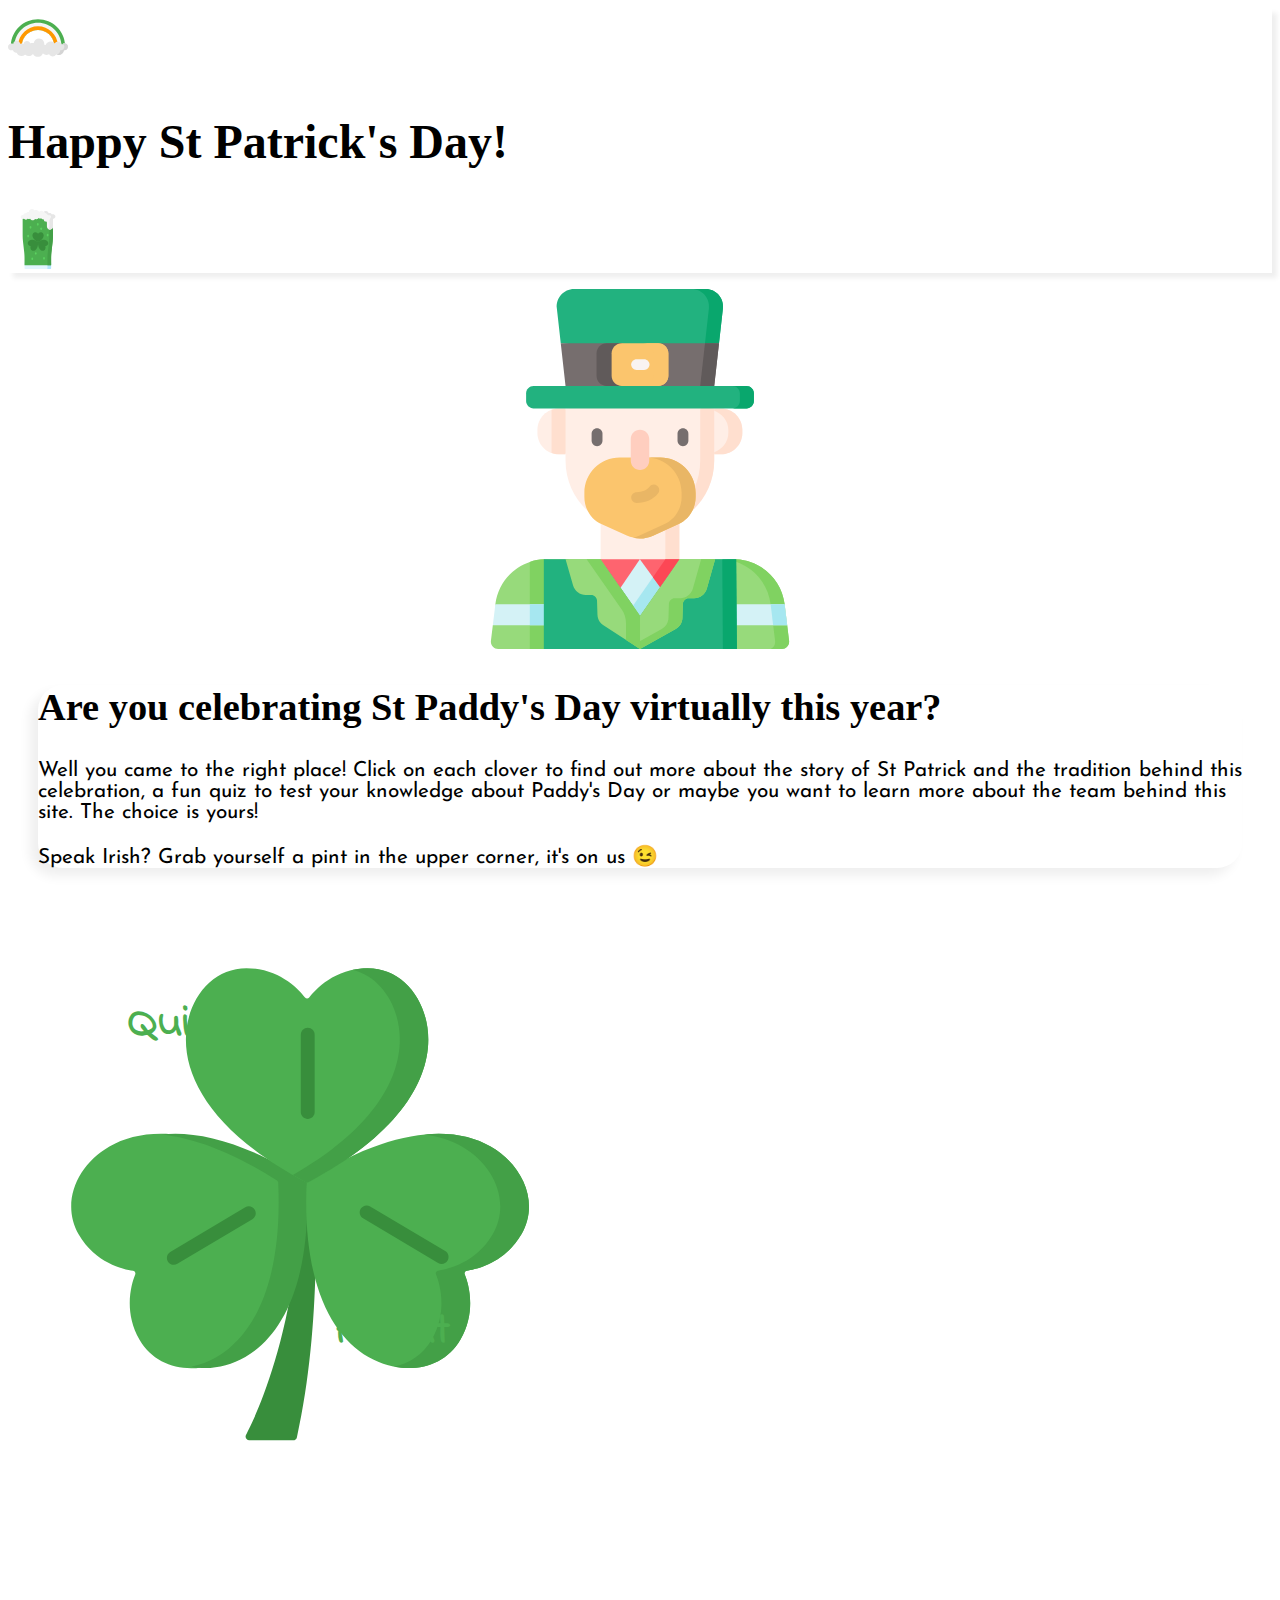
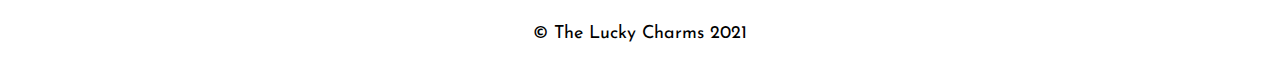
<file: index.html>
<!DOCTYPE html>
<html lang="en">

<head>
    <meta charset="UTF-8">
    <meta name="viewport" content="width=device-width, initial-scale=1.0">
    <meta http-equiv="X-UA-Compatible" content="ie=edge">
    <meta name="Description" content="Enter your description here" />
    <link rel="icon" type="image/svg" sizes="32x32" href="assets/img/rainbow.svg">
    <link rel="icon" type="image/svg" sizes="16x16" href="assets/img/rainbow.svg">
    <link rel="stylesheet" href="https://cdn.jsdelivr.net/npm/bootstrap@4.6.0/dist/css/bootstrap.min.css"
        integrity="sha384-B0vP5xmATw1+K9KRQjQERJvTumQW0nPEzvF6L/Z6nronJ3oUOFUFpCjEUQouq2+l" crossorigin="anonymous">
    <link rel="stylesheet" href="https://use.fontawesome.com/releases/v5.15.2/css/all.css" integrity="sha384-vSIIfh2YWi9wW0r9iZe7RJPrKwp6bG+s9QZMoITbCckVJqGCCRhc+ccxNcdpHuYu" crossorigin="anonymous">
    <link rel="stylesheet" href="assets/css/style.css">
    <title>Happy Paddy's Day! │ Home</title>
</head>

<body class="bg-light">
    <div class="page-container">
    <!-- header section -->
    <header>
        <nav class="navbar navbar-light bg-light">
            <a class="navbar-brand" href="index.html">
                <!-- placeholder logo -->
                <img class="header-icon grow" src="assets/img/rainbow.svg" alt="home button">
            </a>
            <h2 class="text-center" id="greetText">Happy St Patrick's Day!</h2>
            <button onclick="greet()"><img class="header-icon grow" src="assets/img/green-beer.svg" alt="click for randomised greeting"></button>
        </nav>
    </header>

    <!-- welcome section -->
    <div class="container welcome-container">
        <div class="card-img-top pt-3">
            <img src="assets/img/irish.svg" alt="irish man">
        </div>
        <div class="card text-center">
            <div class="card-body">
                <h2 id="welcome-greeting">
                    Are you celebrating St Paddy's Day virtually this year?
                </h2>
                <p>Well you came to the right place!
                Click on each clover to find out more about the story of St Patrick and the tradition behind this celebration, a fun quiz to test your knowledge about Paddy's Day or maybe you want to learn more about the team behind this site. The choice is yours!<br><br>Speak Irish? Grab yourself a pint in the upper corner, it's on us 😉</p>
            </div>
        </div>
    </div>

    <!-- navigation section -->
    <div class="container svg-animation-container text-center">
        <svg id="shamrock-nav" viewbox="-100 -100 1000 1000" fill="none" xmlns="http://www.w3.org/2000/svg">
            <g id="shamrock" >
            <path id="Vector" d="M383.08 308.119C383.08 308.119 402.324 540.579 357.065 742.445C356.466 745.111 354.09 747 351.358 747H281.759C277.373 747 274.546 742.343 276.587 738.462C295.514 702.466 365.048 553.527 365.048 308.119H383.08Z" fill="#388E3C"/>
            <!-- left clover vectors -->
            <g id="left-clover" class="grow">
                <a href="history.html">
                    <path id="Vector_2" d="M101.279 484.609C102.292 482.076 100.681 479.287 97.9819 478.897C82.451 476.655 37.968 466.416 11.9222 421.304C-16.5542 371.981 8.48196 312.202 60.4948 282.174C120.415 247.578 217.763 252.577 348.196 335.985C349.353 336.725 350.093 338.006 350.156 339.377C357.173 494.038 312.829 580.841 252.909 615.436C200.896 645.465 136.607 637.258 108.131 587.936C82.0819 542.823 95.4564 499.18 101.279 484.609Z" fill="#4CAF50"/>
                    <path id="Vector_3" d="M372.769 339.195C372.706 337.823 371.967 336.542 370.81 335.803C277.178 275.928 200.596 256.46 142.668 263.039C193.365 268.231 254.565 290.395 325.574 335.803C326.731 336.542 327.471 337.823 327.533 339.195C334.551 493.856 290.207 580.658 230.286 615.254C217.434 622.674 203.833 627.75 190.208 630.456C217.374 636.256 248.146 631.059 275.522 615.254C335.442 580.658 379.787 493.856 372.769 339.195Z" fill="#43A047"/>
                    <path id="Vector_4" d="M275.471 378.374L156.733 449.017C151.539 452.107 149.833 458.821 152.923 464.015C154.97 467.456 158.606 469.365 162.338 469.365C164.241 469.365 166.168 468.869 167.922 467.825L286.66 397.184C291.854 394.094 293.559 387.378 290.469 382.185C287.379 376.991 280.666 375.284 275.471 378.374Z" fill="#388E3C"/>
                </a>
            </g>
            <!-- right clover vectors -->
            <g id="right-clover" class="grow">
                <a href="about.html">
                    <path id="Vector_5" d="M622.614 484.427C621.597 481.894 623.215 479.104 625.928 478.715C641.534 476.472 686.233 466.233 712.405 421.121C741.02 371.799 715.862 312.02 663.597 281.991C603.386 247.396 505.566 252.394 374.501 335.803C373.338 336.542 372.595 337.823 372.533 339.195C365.48 493.856 410.04 580.658 470.253 615.254C522.518 645.282 587.117 637.076 615.734 587.753C641.905 542.64 628.466 498.997 622.614 484.427Z" fill="#4CAF50"/>
                    <path id="Vector_6" d="M663.597 281.991C636.165 266.23 600.925 258.693 558.294 263.039C581.172 265.624 601.154 272.23 618.143 281.991C670.408 312.02 695.565 371.799 666.95 421.121C640.777 466.233 596.078 476.472 580.473 478.715C577.759 479.104 576.141 481.894 577.16 484.427C583.012 498.997 596.45 542.64 570.278 587.753C556.724 611.116 535.091 625.239 510.525 630.458C552.245 638.708 594.187 624.889 615.732 587.753C641.905 542.642 628.465 498.999 622.614 484.427C621.597 481.894 623.215 479.104 625.928 478.715C641.534 476.472 686.233 466.233 712.405 421.121C741.021 371.797 715.862 312.02 663.597 281.991Z" fill="#43A047"/>
                    <path id="Vector_7" d="M591.771 447.514L473.033 376.872C467.838 373.782 461.124 375.489 458.035 380.68C454.945 385.874 456.65 392.589 461.843 395.678L580.582 466.321C582.336 467.364 584.263 467.861 586.167 467.861C589.898 467.861 593.535 465.952 595.581 462.513C598.671 457.319 596.965 450.604 591.771 447.514Z" fill="#388E3C"/>
                </a>
            </g>
            <!-- top clover vectors -->
            <g id="top-clover" class="grow">
                <a href="quiz.html">
                    <path id="Vector_8" d="M369.96 46.3957C371.643 48.5696 374.851 48.5696 376.533 46.3957C386.208 33.8878 417.211 0 469.126 0C525.887 0 565.005 52.3177 565.005 113.246C565.005 183.438 512.182 266.428 375.2 338.713C373.984 339.355 372.511 339.355 371.295 338.713C234.311 266.428 181.489 183.438 181.489 113.246C181.489 52.3177 220.607 0 277.368 0C329.283 0 360.286 33.8878 369.96 46.3957Z" fill="#4CAF50"/>
                    <path id="Vector_9" d="M469.126 0C460.546 0 452.548 0.941045 445.113 2.54301C490.255 13.6824 519.924 60.1919 519.924 113.248C519.924 179.805 472.416 257.87 350.708 327.405C357.352 331.201 364.205 334.973 371.297 338.715C372.512 339.357 373.986 339.357 375.201 338.715C512.182 266.428 565.005 183.438 565.005 113.246C565.005 52.3177 525.887 0 469.126 0Z" fill="#43A047"/>
                    <path id="Vector_10" d="M374.251 94.2693C368.208 94.2693 363.309 99.1686 363.309 105.212V227.707C363.309 233.75 368.208 238.649 374.251 238.649C380.294 238.649 385.194 233.75 385.194 227.707V105.212C385.194 99.1686 380.294 94.2693 374.251 94.2693Z" fill="#388E3C"/>
                </a>
                </g>
            </g>
        </svg> 
        <!-- clover labels on mobile -->
        <div class="container m-p-0 nav-label">
            <span id="history-label">History</span>
            <span id="quiz-label">Quiz</span>
            <span id="about-label">About</span>
        </div>
    </div>

    <!-- footer section -->
    <footer>
        <div class="container">
            <a href="https://github.com/CI-Hackathon-Team25/st-patricks-day-project" target="_blank"><i class="fab fa-github"></i></a>
            <a href="https://hackathon.codeinstitute.net/teams/46/" target="_blank"><i class="far fa-circle"></i></a>
            <p>© The Lucky Charms 2021</p>
        </div>
    </footer>
</div>
    <script src="https://code.jquery.com/jquery-3.5.1.slim.min.js"
        integrity="sha384-DfXdz2htPH0lsSSs5nCTpuj/zy4C+OGpamoFVy38MVBnE+IbbVYUew+OrCXaRkfj" crossorigin="anonymous">
    </script>
    <script src="https://cdn.jsdelivr.net/npm/bootstrap@4.6.0/dist/js/bootstrap.bundle.min.js"
        integrity="sha384-Piv4xVNRyMGpqkS2by6br4gNJ7DXjqk09RmUpJ8jgGtD7zP9yug3goQfGII0yAns" crossorigin="anonymous">
    </script>
    <!-- include the Javascript file that handles the "greet" function -->
    <script src="assets/js/scripts.js"></script>
</body>

</html>
</file>
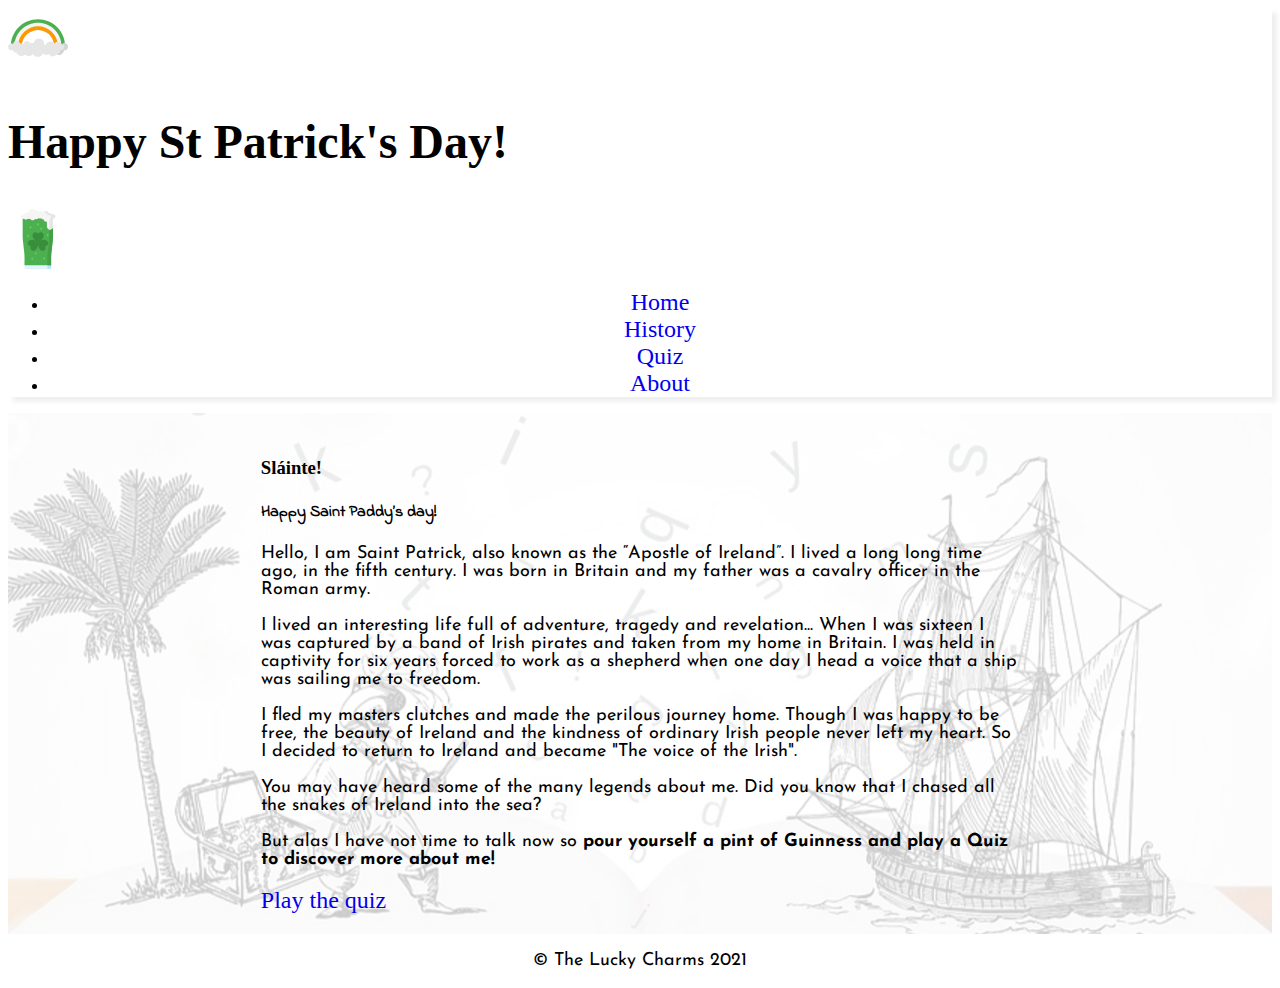
<file: history.html>
<!DOCTYPE html>
<html lang="en">

<head>

    <meta charset="UTF-8">
    <meta name="viewport" content="width=device-width, initial-scale=1.0">
    <meta http-equiv="X-UA-Compatible" content="ie=edge">
    <meta name="Description" content="Enter your description here" />
    <link rel="stylesheet" href="https://cdn.jsdelivr.net/npm/bootstrap@4.6.0/dist/css/bootstrap.min.css"
        integrity="sha384-B0vP5xmATw1+K9KRQjQERJvTumQW0nPEzvF6L/Z6nronJ3oUOFUFpCjEUQouq2+l" crossorigin="anonymous">
    <link rel="stylesheet" href="https://use.fontawesome.com/releases/v5.15.2/css/all.css"
        integrity="sha384-vSIIfh2YWi9wW0r9iZe7RJPrKwp6bG+s9QZMoITbCckVJqGCCRhc+ccxNcdpHuYu" crossorigin="anonymous">
    <link rel="stylesheet" href="assets/css/style.css">
    <link rel="icon" type="image/svg" sizes="32x32" href="assets/img/rainbow.svg">
    <link rel="icon" type="image/svg" sizes="16x16" href="assets/img/rainbow.svg">
    <title>Happy Paddy's Day! │ History</title>
</head>

<body class="bg-light">
    <!-- header section -->
    <header>
        <nav class="navbar navbar-light bg-light">
            <a class="navbar-brand" href="index.html">
                <!-- placeholder logo -->
                <img class="header-icon grow" src="assets/img/rainbow.svg" alt="home button">
            </a>
            <h2 class="text-center" id="greetText">Happy St Patrick's Day!</h2>
                <button onclick="greet()"><img class="header-icon grow" src="assets/img/green-beer.svg"
                    alt="click for randomised greeting">
                </button>
                <button class="navbar-toggler" type="button" data-toggle="collapse" data-target="#navbarNav" aria-controls="navbarNav" aria-expanded="false" aria-label="Toggle navigation">
                    <span class="navbar-toggler-icon"></span>
            </button>
            <div class="collapse navbar-collapse" id="navbarNav">
                <ul class="navbar-nav ml-auto">
                    <li class="nav-item">
                        <a class="nav-link" href="index.html">Home</a>
                    </li>
                    <li class="nav-item">
                        <a class="nav-link" href="history.html">History</a>
                    </li>
                    <li class="nav-item">
                        <a class="nav-link" href="quiz.html">Quiz</a>
                    </li>
                    <li class="nav-item">
                        <a class="nav-link" href="about.html">About</a>
                    </li>
                </ul>
            </div>
        </nav>
    </header>

    <main id="storytelling">
        <div id="background-storytelling">
        </div>
        <div class="container-fluid">
            <div class="row">
                <div class="col center-text">

                    <h3 class="text-center">Sláinte!</h3>

                    <h4 class="text-center">Happy Saint Paddy’s day! </h4>

                    <p>Hello, I am Saint Patrick, also known as the “Apostle of
                        Ireland”. I lived a long long time ago, in the fifth century. I was born in Britain and my
                        father was a cavalry officer in the Roman army.</p>

                    <p> I lived an interesting life full of adventure, tragedy and revelation...
                        When I was sixteen I was captured by a band of Irish pirates and taken from my home in Britain. I was held in captivity for six years forced to work as a shepherd when one day I head a voice that a ship was sailing
                        me to freedom.</p>

                    <p>I fled my masters clutches and made the perilous journey home.
                        Though I was happy to be free, the beauty of Ireland and the kindness of ordinary Irish people
                        never left my heart. So I decided to return to Ireland and became "The voice of the Irish".</p>

                    <p> You may have heard some of the many legends about me. Did you know that I chased all the snakes of Ireland into the sea?</p><p>But alas I have not time to talk now so <strong>pour yourself a pint of Guinness and play a Quiz to discover more about me!</strong></p>
                    <div class="row justify-content-center button-history">
                        <a class="btn btn-sm btn-success" href="quiz.html">Play the quiz</a>
                    </div>
                </div>
             </div>
         </div>
    </main>

    <!-- footer section -->
    <footer>
        <div class="container">
            <a href="https://github.com/CI-Hackathon-Team25/st-patricks-day-project" target="_blank"><i class="fab fa-github"></i></a>
            <a href="https://hackathon.codeinstitute.net/teams/46/" target="_blank"><i class="far fa-circle"></i></a>
            <p>© The Lucky Charms 2021</p>
        </div>
    </footer>

    <script src="https://code.jquery.com/jquery-3.5.1.slim.min.js"
        integrity="sha384-DfXdz2htPH0lsSSs5nCTpuj/zy4C+OGpamoFVy38MVBnE+IbbVYUew+OrCXaRkfj" crossorigin="anonymous">
    </script>
    <script src="https://cdn.jsdelivr.net/npm/bootstrap@4.6.0/dist/js/bootstrap.bundle.min.js"
        integrity="sha384-Piv4xVNRyMGpqkS2by6br4gNJ7DXjqk09RmUpJ8jgGtD7zP9yug3goQfGII0yAns" crossorigin="anonymous">
    </script>
    <!-- include the Javascript file that handles the "greet" function -->
    <script src="assets/js/scripts.js"></script>
</body>

</html>
</file>
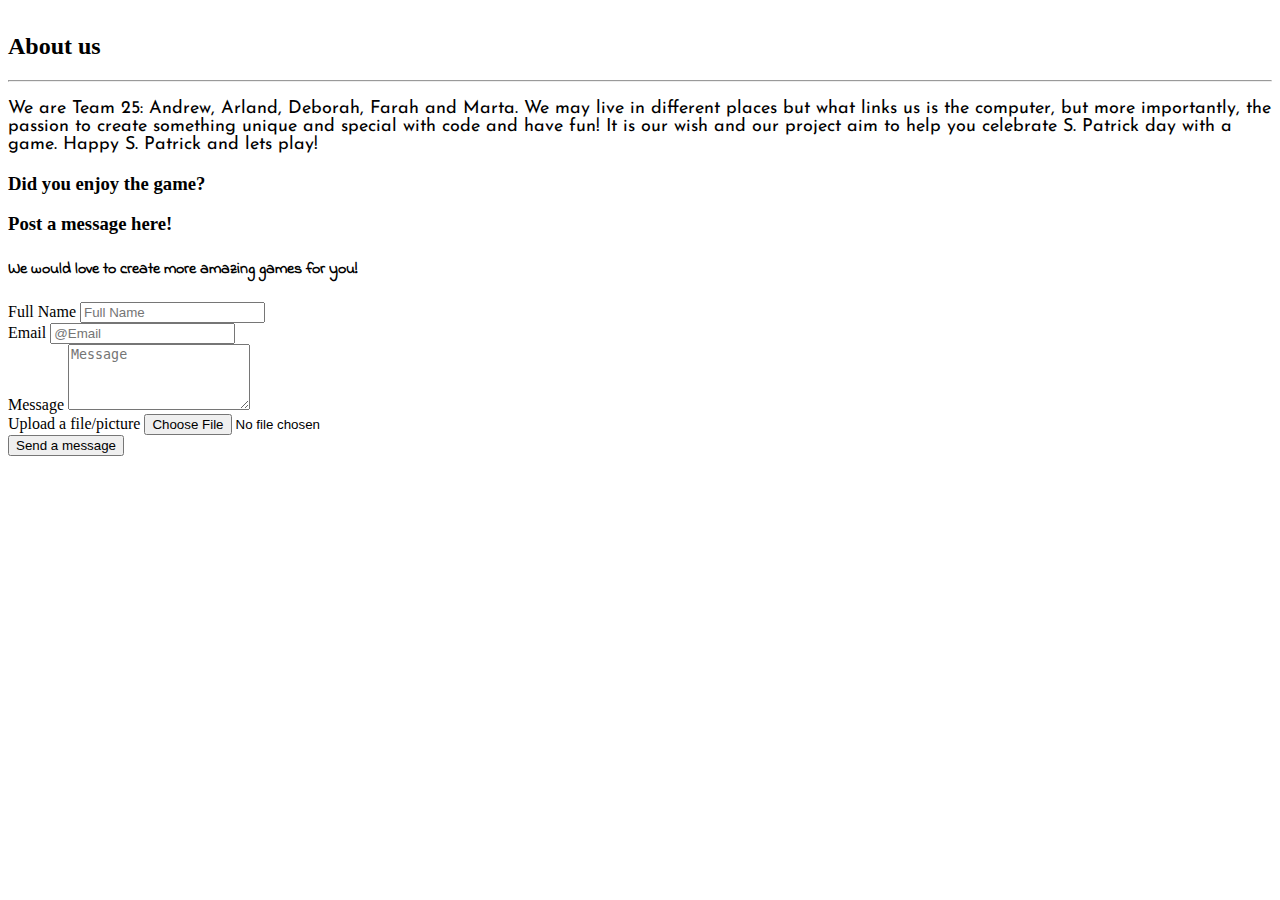
<file: info.html>
<!DOCTYPE html>
<html lang="en">
<head>
    <meta charset="UTF-8">
    <meta name="viewport" content="width=device-width, initial-scale=1.0">
    <link rel="icon" type="image/png" sizes="32x32" href="assets/img/favicon-16x16.png">
<link rel="icon" type="image/png" sizes="16x16" href="assets/img/favicon-32x32.png">
<link rel="stylesheet" href="https://cdn.jsdelivr.net/npm/bootstrap@4.6.0/dist/css/bootstrap.min.css" integrity="sha384-B0vP5xmATw1+K9KRQjQERJvTumQW0nPEzvF6L/Z6nronJ3oUOFUFpCjEUQouq2+l" crossorigin="anonymous">
<link rel="stylesheet" href="assets/css/style.css">
    <title>Info page</title>
</head>
<body>
  <div class="info-section">
      <h2>About us</h2>
      <hr>
      <p>We are Team 25: Andrew, Arland, Deborah, Farah and Marta. We may live in different places but what links us is the computer, but more importantly, the passion to create something unique and special with code and have fun!
      It is our wish and our project aim to help you celebrate S. Patrick day with a game. 
 <span>Happy S. Patrick and lets play!</span>
</p>
  </div> 
  <section class="container-fluid">
    <div>
        <h3 class="contact-headings uppercase text-center">Did you enjoy the game?</h3>
        <h3 class="contact-headings uppercase text-center">Post a message here!</h3>
        <h4 class="contact-headings">We would love to create more amazing games for you!</h4>
    </div>
    <div class="container">
       <form id="contact-form">
           <div class="name">
               <label for="fullname">Full Name</label>
               <input name="fullname" class="form-control" id="fullname" type="text" placeholder="Full Name" required/>
           </div>
           <div class="email">
               <label for="email">Email</label>
               <input name="email" class="form-control" id="email" type="email" placeholder="@Email" required/>
           </div>
            <div class="message">
               <label for="textarea">Message</label>
               <textarea rows="4" class="form-control" name="message" id="message" type="text" placeholder="Message" required></textarea>
           </div>
           <div class="attachment">
               <label for="attachment">Upload a file/picture</label>
			   <input type="file" class="form-control-file" id="attachment">
           </div>
           <div class="submit">
                <button type="submit" class="btn btn-light">Send a message</button>
           </div>
       </form>
    </div>
  </section>
   <script src="https://code.jquery.com/jquery-3.5.1.slim.min.js" integrity="sha384-DfXdz2htPH0lsSSs5nCTpuj/zy4C+OGpamoFVy38MVBnE+IbbVYUew+OrCXaRkfj" crossorigin="anonymous"></script>
    <script src="https://cdn.jsdelivr.net/npm/bootstrap@4.6.0/dist/js/bootstrap.bundle.min.js" integrity="sha384-Piv4xVNRyMGpqkS2by6br4gNJ7DXjqk09RmUpJ8jgGtD7zP9yug3goQfGII0yAns" crossorigin="anonymous"></script>
</body>
</html>
</file>
<file: assets/css/style.css>
@import url("https://fonts.googleapis.com/css2?family=Indie+Flower&family=Irish+Grover&family=Josefin+Sans&Cormorant+Garamond&display=swap");
/* general style */
p{
    font-family: 'Josefin Sans', sans-serif;
    font-size: 18px;
}
h3{
    font-family: 'Irish Grover', cursive;
}
h4{
    font-family: 'Indie Flower', cursive;
}
.header-logo {
  text-align: center;
}

.header-icon {
  width: 30px;
  height: 30px;
}
.navbar-toggler{
    position: absolute;
    left: 85px;
}
#navbarNav{
    text-align: center;
}
.nav-btn {
  margin: 20px;
  text-align: center;
}
.navbar {
  box-shadow: 5px 5px 5px rgba(0, 0, 0, 0.068);
}

.navbar-brand {
  margin-right: 0;
  padding: 0;
}

.navbar h2 {
  font-size: 1.2rem;
}

.navbar button {
  padding: 0;
}

a:link {
  text-decoration: none;
  font-size: x-large;
}

.welcome-container {
  padding: 16px 30px;
}

.card {
  margin-right: 0;
  background-color: #fff;
  border: none;
  border-radius: 25px;
  box-shadow: -8px 8px 12px 0 rgba(0, 0, 0, 0.068),
    12px -12px 16px rgba(255, 255, 255, 0.1);
}

#welcome-greeting {
  font-size: 1.2rem;
}

.card-img-top {
  text-align: center;
}

.card-img-top img {
  width: 150px;
  height: auto;
}
/* background image history page */
#storytelling{
    position:relative;
    z-index: 1;
}
#background-storytelling {
  background-size: cover;
  background: url("../img/bg-historypage.jpg") no-repeat
    center;
  height: 100%;
  opacity: 0.2;
  position: absolute;
  width: 100%;
  z-index: -1;
}

.submit{
    padding-bottom: 30px;
}

nav button {
  border: none;
  background-color: inherit;
}
.button-history{
    padding-bottom: 20px;
}

#shamrock-nav {
  min-width: 200px;
  min-height: 200px;
  width: 50%;
  height: auto;
  position: relative;
}

.grow {
  transition: transform 0.5s;
  transform-origin: center;
  transform-box: fill-box;
}
.grow:hover {
  transform: scale(1.1);
}

.m-p-0,
.m-p-0 * {
  margin: 0;
  padding: 0;
}

.nav-label {
  font-family: "Indie Flower";
  font-weight: bold;
  color: #4caf50;
}

/* default mobile styling */
#history-label {
  position: relative;
  right: 60px;
  bottom: 90px;
}

#quiz-label {
  position: relative;
  right: 10px;
  bottom: 203px;
}

#about-label {
  position: relative;
  left: 32px;
  bottom: 87px;
}

/* tablet styling */
@media only screen and (min-width: 768px) {
  .header-icon {
    width: 45px;
    height: 45px;
  }

  .navbar h2 {
    font-size: 2rem;
  }

  .card-img-top img {
    width: 230px;
    height: auto;
  }

  #welcome-greeting {
    font-size: 1.5rem;
  }

  .card p {
    font-size: 1.2rem;
  }

  .nav-label {
    font-size: 2rem;
  }

  #history-label {
    position: relative;
    right: 100px;
    bottom: 160px;
  }

  #quiz-label {
    position: relative;
    right: 15px;
    bottom: 350px;
  }

  #about-label {
    position: relative;
    left: 60px;
    bottom: 155px;
  }
}

/* laptop styling */
@media only screen and (min-width: 1024px) {
  .header-icon {
    width: 60px;
    height: 60px;
  }

  .navbar h2 {
    font-size: 2.5rem;
  }

  .card-img-top img {
    width: 300px;
    height: auto;
  }

  #welcome-greeting {
    font-size: 2rem;
  }

  .card p {
    font-size: 1.4rem;
  }

  .nav-label {
    font-size: 2.5rem;
  }

  #history-label {
    position: relative;
    right: 120px;
    bottom: 200px;
  }

  #quiz-label {
    position: relative;
    right: 20px;
    bottom: 470px;
  }

  #about-label {
    position: relative;
    left: 80px;
    bottom: 198px;
  }
}
/*phone screen styling*/
@media (max-width: 575.98px){
    .navbar-toggler{
    position: absolute;
    left: 60px;
}
}
/* desktop styling */
@media only screen and (min-width: 1200px) {
  .navbar h2 {
    font-size: 3rem;
  }

  .nav-label {
    font-size: 2.8rem;
  }

  .card-img-top img {
    width: 360px;
    height: auto;
  }

  #welcome-greeting {
    font-size: 2.4rem;
  }

  .card p {
    font-size: 1.3rem;
  }

  #history-label {
    position: relative;
    right: 150px;
    bottom: 250px;
  }

  #quiz-label {
    position: relative;
    right: 25px;
    bottom: 550px;
  }

  #about-label {
    position: relative;
    left: 90px;
    bottom: 243px;
  }
}

.fa-github {
  color: black;
  font-size: 2rem;
}

.fa-circle {
  color: orangered;
  font-size: 2rem;
}

footer div {
  text-align: center;
}

.center-text {
  padding-left: 20%;
  padding-right: 20%;
  padding-top: 2%;
}

.info-section {
  padding-top: 5px;
  width: 100%;
}
</file>
